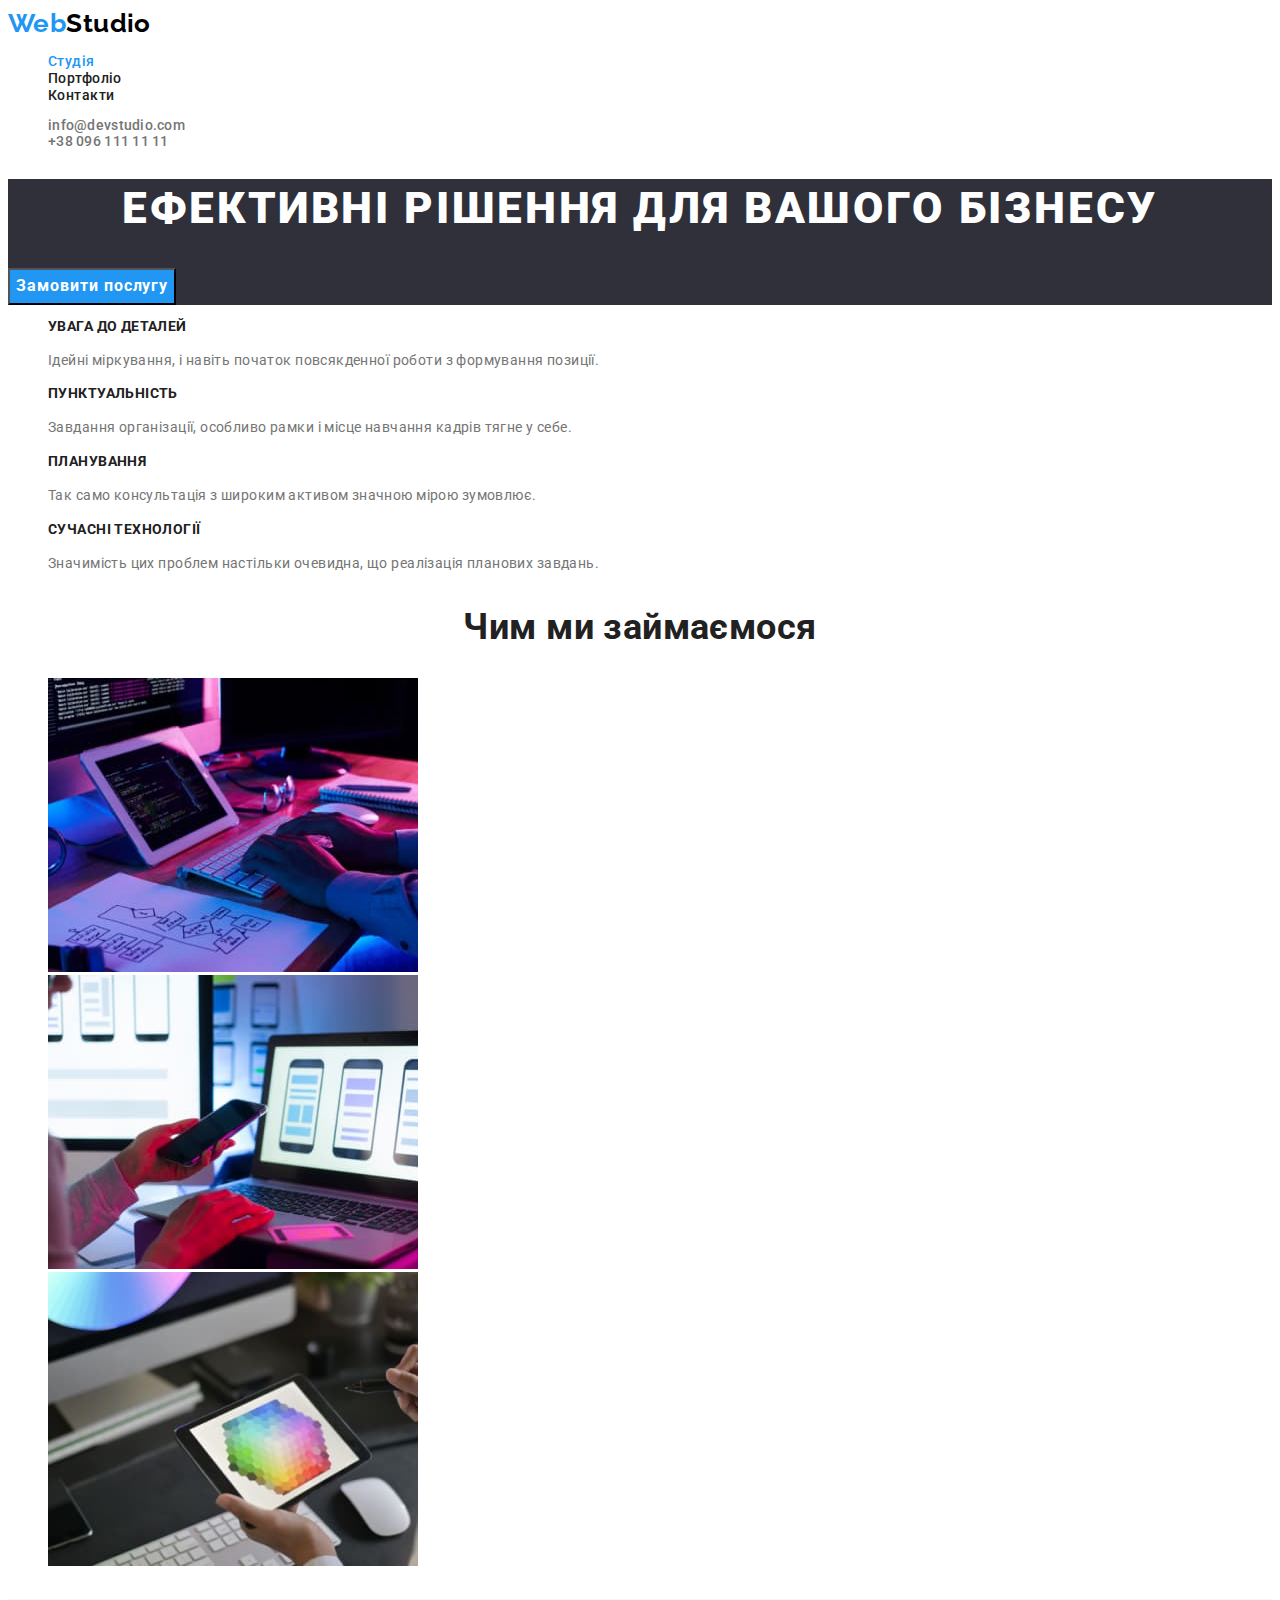
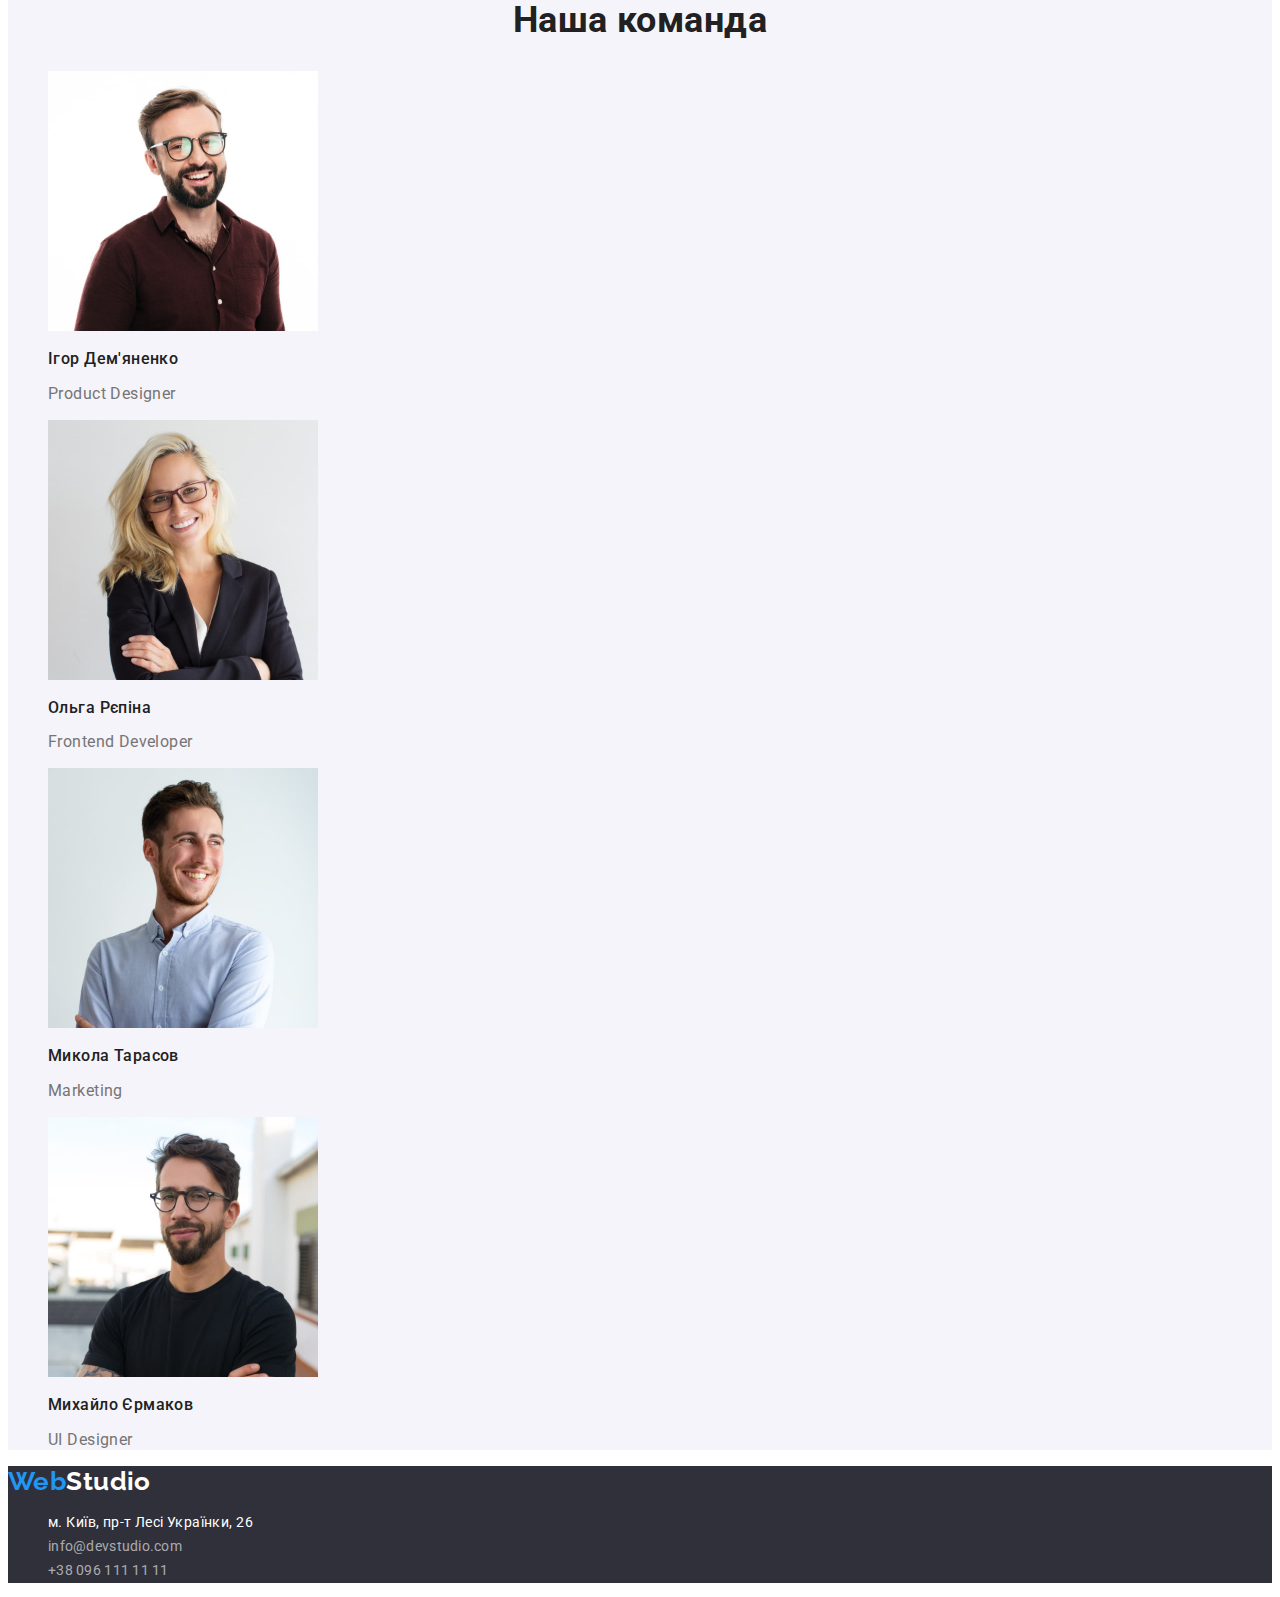
<file: index.html>
<!DOCTYPE html>
<html lang="uk">

<head>
  <meta charset="UTF-8" />
  <meta http-equiv="X-UA-Compatible" content="IE=edge" />
  <meta name="viewport" content="width=device-width, initial-scale=1.0" />
  <title>Document</title>
  <link rel="preconnect" href="https://fonts.googleapis.com" />
  <link rel="preconnect" href="https://fonts.googleapis.com" />
  <link rel="preconnect" href="https://fonts.gstatic.com" crossorigin />
  <link href="https://fonts.googleapis.com/css2?family=Raleway:wght@700&family=Roboto:wght@400;500;700;900&display=swap"
    rel="stylesheet" />

  <link rel="stylesheet" href="./css/styles.css" />
</head>

<body>
  <!--Шапка-->
  <header>
    <nav>
      <a href="./index.html" class="logo">
        <span class="logoblue">Web</span><span class="logoblack">Studio</span></a>
      <ul class="site-nav list">
        <li><a class="site-nav-link link current" href="./index.html">Студія</a></li>
        <li><a class="site-nav-link link" href="./portfolio.html">Портфоліо</a></li>
        <li><a class="site-nav-link link" href="">Контакти</a></li>
      </ul>
    </nav>
    <ul class="contacts list">
      <li>
        <a class="link contacts" href="mailto:info@devstudio.com">info@devstudio.com</a>
      </li>
      <li><a class="link contacts" href="tel:+380961111111">+38 096 111 11 11</a></li>
    </ul>
  </header>
  <main>
    <!--Герой-->
    <div>
      <section class="hero">
        <h1 class="hero-title">Ефективні рішення для вашого бізнесу</h1>
        <button type="button" class="button-hero btn">Замовити послугу</button>
      </section>
    </div>

    <section class="section">
      <h2 class="section-title visually-hidden">Переваги</h2>
      <ul class="feature-list list">
        <li>
          <h3 class="feature-list-title">УВАГА ДО ДЕТАЛЕЙ</h3>
          <p>Ідейні міркування, і навіть початок повсякденної роботи з формування позиції.</p>
        </li>
        <li>
          <h3 class="feature-list-title">ПУНКТУАЛЬНІСТЬ</h3>
          <p>Завдання організації, особливо рамки і місце навчання кадрів тягне у себе.</p>
        </li>
        <li>
          <h3 class="feature-list-title">ПЛАНУВАННЯ</h3>
          <p>Так само консультація з широким активом значною мірою зумовлює.</p>
        </li>
        <li>
          <h3 class="feature-list-title">СУЧАСНІ ТЕХНОЛОГІЇ</h3>
          <p>Значимість цих проблем настільки очевидна, що реалізація планових завдань.</p>
        </li>
      </ul>
    </section>

    <section class="section">
      <h2 class="section-title">Чим ми займаємося</h2>
      <ul class="list">
        <li>
          <img src="./images/box_1.jpg" alt="Десктопні додатки" width="370" />
        </li>
        <li>
          <img src="./images/box_2.jpg" alt="Мобільні додатки" width="370" />
        </li>
        <li>
          <img src="./images/box_3.jpg" alt="Дизайнерські рішення" width="370" />
        </li>
      </ul>
    </section>

    <section class="section our-team">
      <h2 class="section-title">Наша команда</h2>
      <ul class="list">
        <li>
          <img src="./images/img_1.jpg" alt="Ігор Дем'яненко" width="270" />
          <h3 class="title">Ігор Дем'яненко</h3>
          <p class="our-team-profession">Product Designer</p>
        </li>
        <li>
          <img src="./images/img_2.jpg" alt="Ольга Рєпіна" width="270" />
          <h3 class="title">Ольга Рєпіна</h3>
          <p class="our-team-profession">Frontend Developer</p>
        </li>
        <li>
          <img src="./images/img_3.jpg" alt="Микола Тарасов" width="270" />
          <h3 class="title">Микола Тарасов</h3>
          <p class="our-team-profession">Marketing</p>
        </li>
        <li>
          <img src="./images/img_4.jpg" alt="Михайло Єрмаков" width="270" />
          <h3 class="title">Михайло Єрмаков</h3>
          <p class="our-team-profession">UI Designer</p>
        </li>
      </ul>
    </section>
  </main>

  <footer class="footer">
    <a href="./index.html" class="logo">
      <span class="logoblue">Web</span><span class="logowhite">Studio</span>
    </a>

    <address class="address">
      <ul class="list">
        <li>
          <a class="link address-map" href="https://goo.gl/maps/4FR4H319p54yyL9i7">
            м. Київ, пр-т Лесі Українки, 26</a>
        </li>
        <li class="contacts-list">
          <a class="link address-cont contacts" href="mailto:info@devstudio.com">info@devstudio.com</a>
        </li>
        <li class="contacts">
          <a class="link address-cont contacts" href="tel:+380961111111">+38 096 111 11 11</a>
        </li>
      </ul>
    </address>
  </footer>
</body>

</html>
</file>
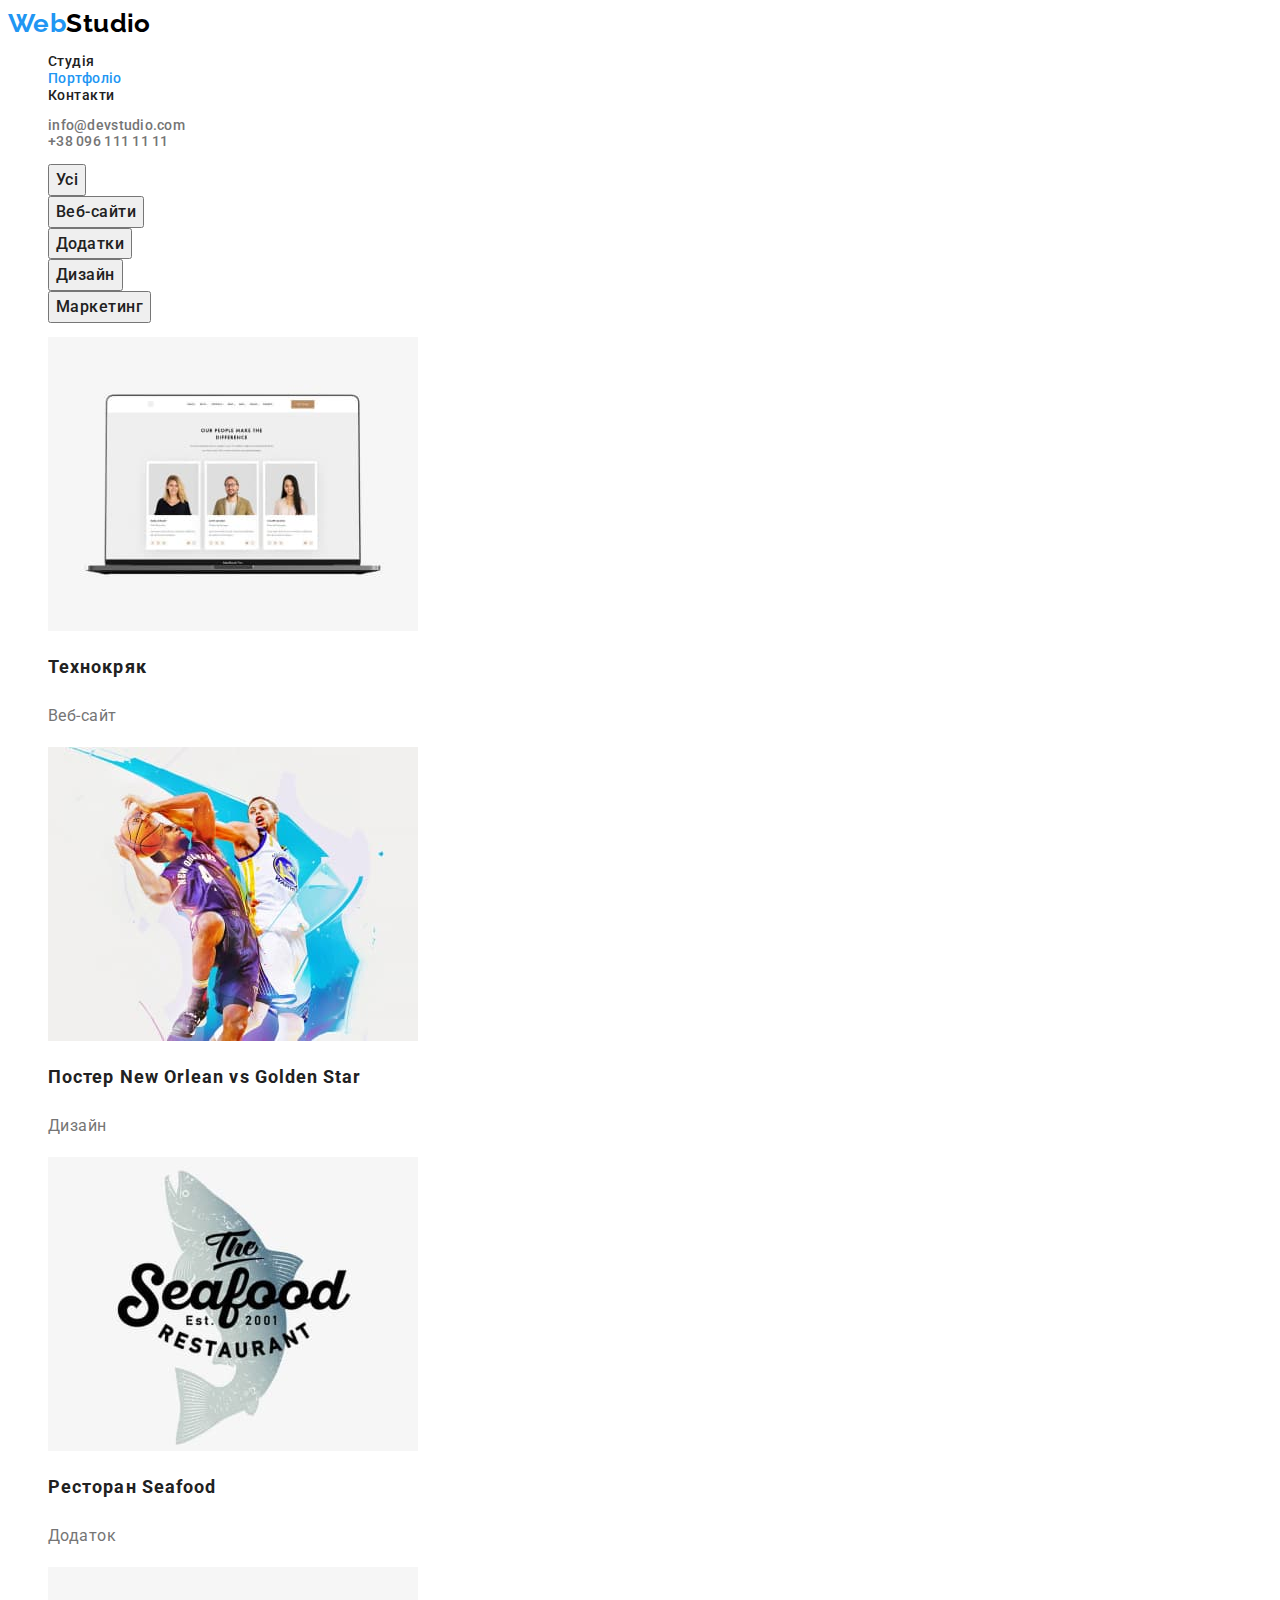
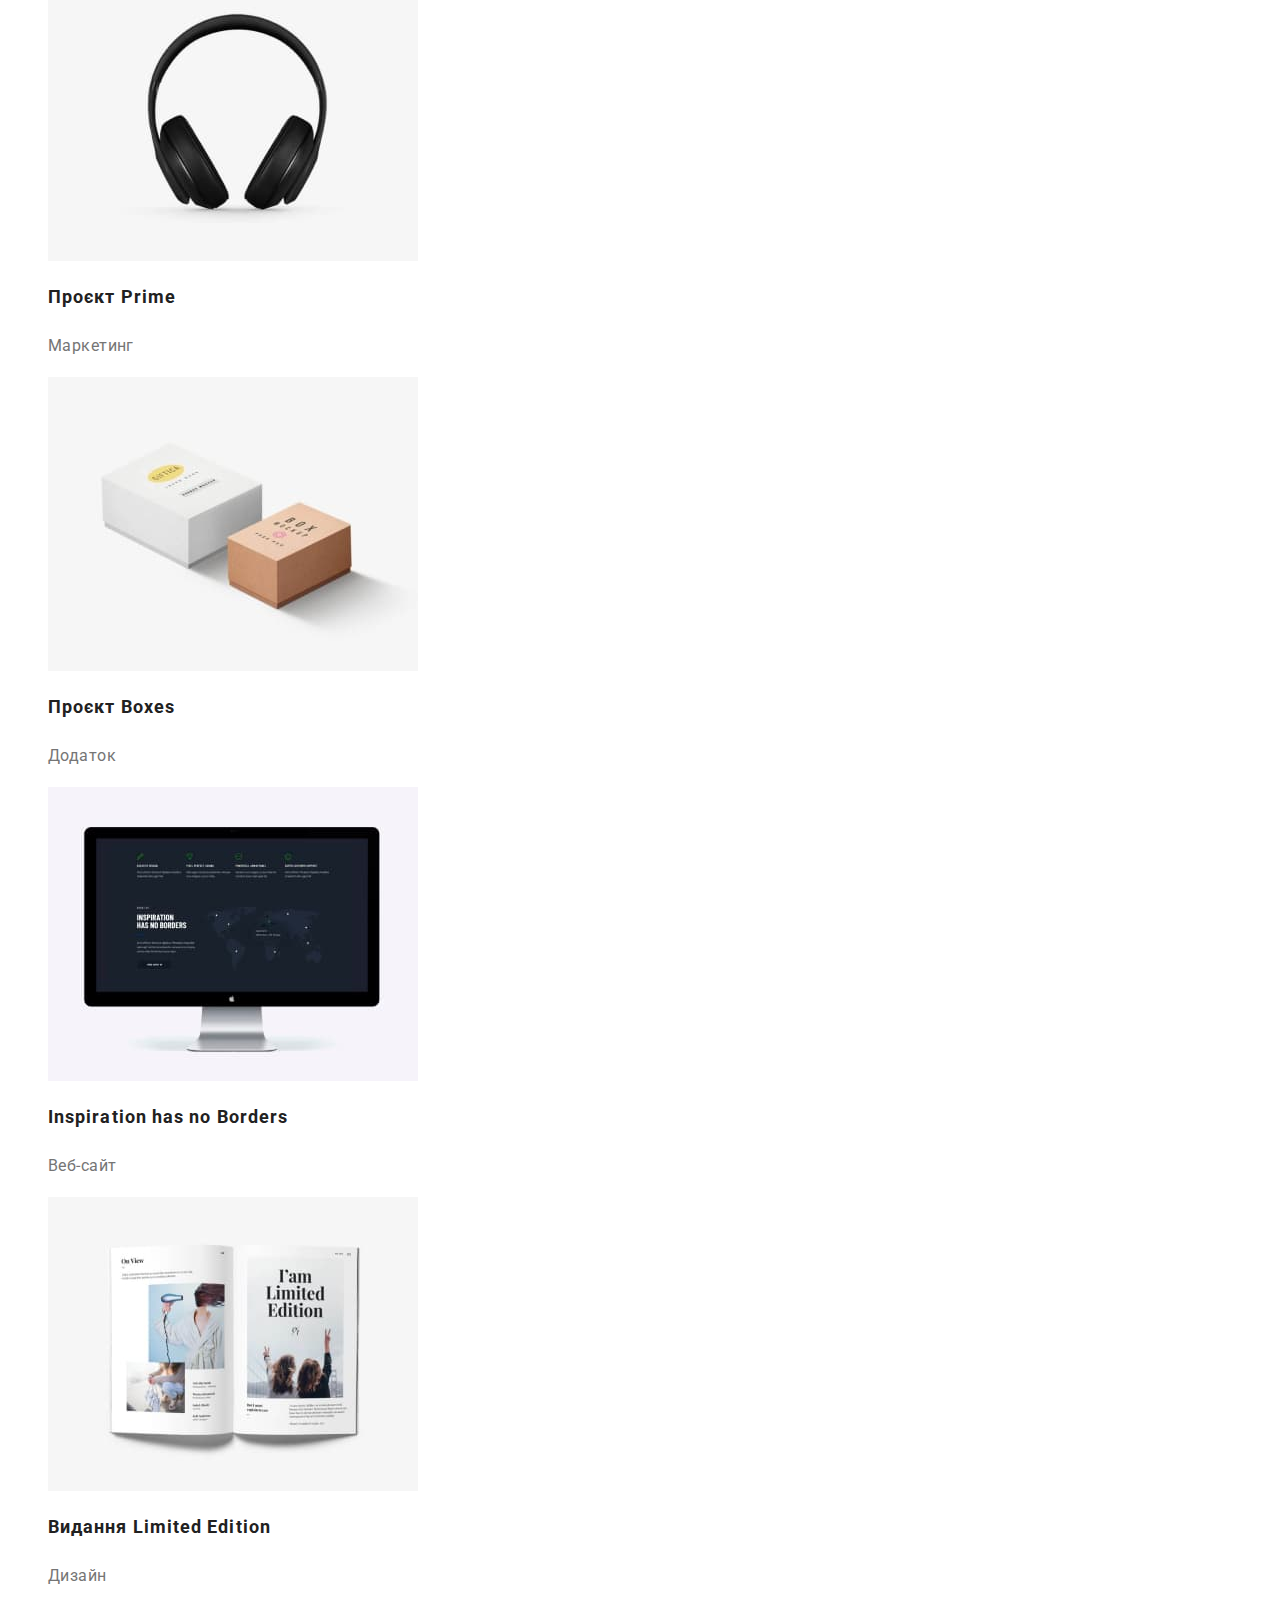
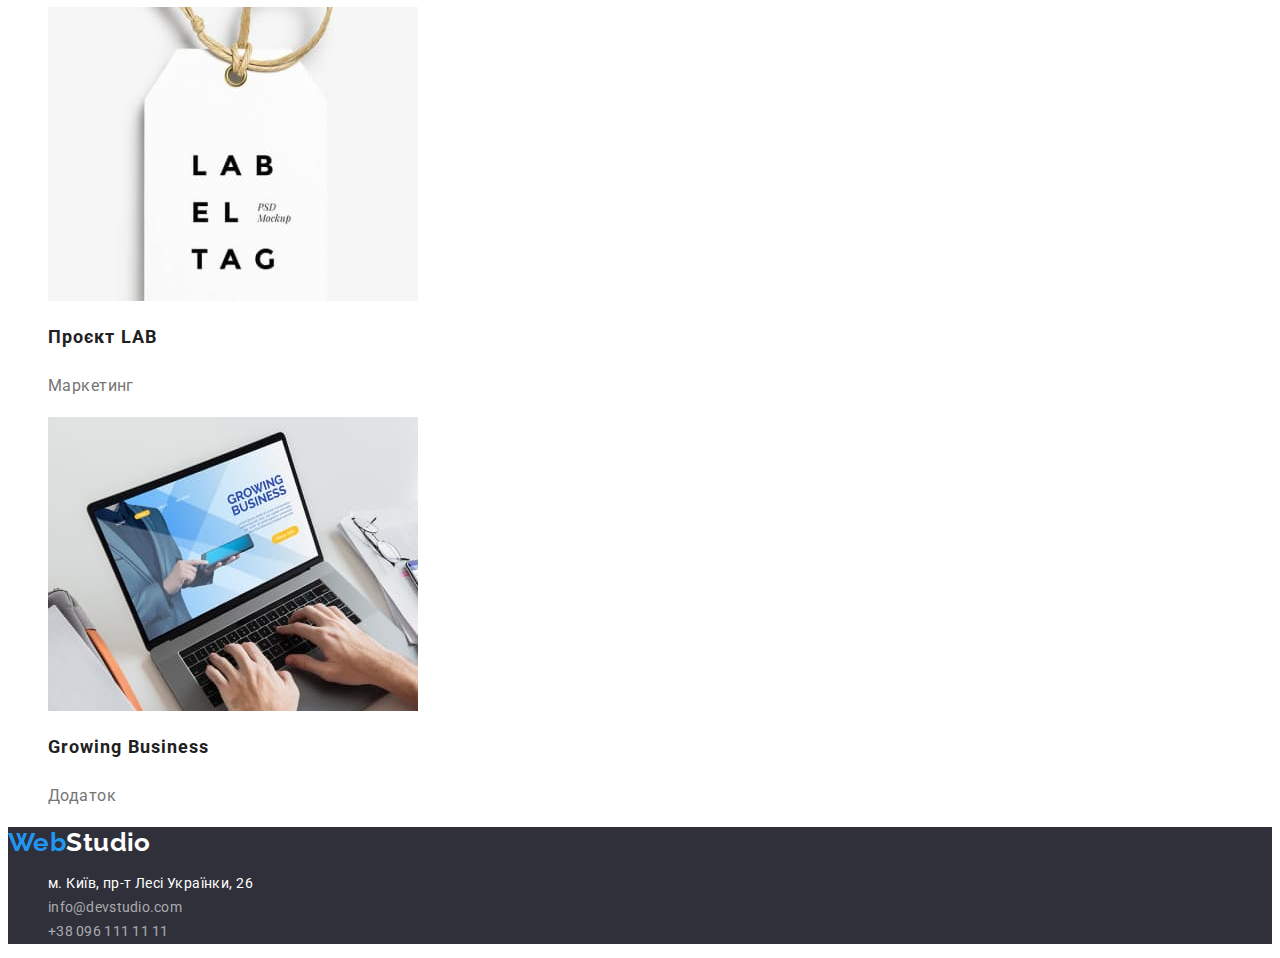
<file: portfolio.html>
<!DOCTYPE html>
<html lang="uk">

<head>
  <meta charset="UTF-8" />
  <meta http-equiv="X-UA-Compatible" content="IE=edge" />
  <meta name="viewport" content="width=device-width, initial-scale=1.0" />
  <title>Document</title>
  <link rel="preconnect" href="https://fonts.googleapis.com" />
  <link rel="preconnect" href="https://fonts.googleapis.com" />
  <link rel="preconnect" href="https://fonts.gstatic.com" crossorigin />
  <link href="https://fonts.googleapis.com/css2?family=Raleway:wght@700&family=Roboto:wght@400;500;700;900&display=swap"
    rel="stylesheet" />

  <link rel="stylesheet" href="./css/styles.css" />
</head>

<body>
  <!--Шапка-->
  <header>
    <nav>
      <a href="./index.html" class="logo">
        <span class="logoblue">Web</span><span class="logoblack">Studio</span></a>
      <ul class="site-nav list">
        <li><a class="site-nav-link link" href="./index.html">Студія</a></li>
        <li><a class="site-nav-link link current" href="./portfolio.html">Портфоліо</a></li>
        <li><a class="site-nav-link link" href="">Контакти</a></li>
      </ul>
    </nav>
    <ul class="contacts list">
      <li>
        <a class="link contacts" href="mailto:info@devstudio.com">info@devstudio.com</a>
      </li>
      <li><a class="link contacts" href="tel:+380961111111">+38 096 111 11 11</a></li>
    </ul>
  </header>
  <main>
    <section>
      <h1 class="visually-hidden">Портфоліо</h1>
      <ul class="filter list">
        <li><button type="button" class="filter-btn btn">Усі</button></li>
        <li><button type="button" class="filter-btn btn">Веб-сайти</button></li>
        <li><button type="button" class="filter-btn btn">Додатки</button></li>
        <li><button type="button" class="filter-btn btn">Дизайн</button></li>
        <li><button type="button" class="filter-btn btn">Маркетинг</button></li>
      </ul>

      <ul class="list projects-list">
        <li>
          <a class="link" href="">
            <img src="images/project_1.jpg" alt="Технокряк" width="370" />
            <h2 class="title">Технокряк</h2>
            <p class="project-text">Веб-сайт</p>
          </a>
        </li>
        <li>
          <a class="link" href="">
            <img src="images/project_2.jpg" alt="Постер New Orlean vs Golden Star" width="370" />
            <h2 class="title">Постер New Orlean vs Golden Star</h2>
            <p class="project-text">Дизайн</p>
          </a>
        </li>
        <li>
          <a class="link" href="">
            <img src="images/project_3.jpg" alt="Ресторан Seafood" width="370" />
            <h2 class="title">Ресторан Seafood</h2>
            <p class="project-text">Додаток</p>
          </a>
        </li>
        <li>
          <a class="link" href="">
            <img src="images/project_4.jpg" alt="Проєкт Prime" width="370" />
            <h2 class="title">Проєкт Prime</h2>
            <p class="project-text">Маркетинг</p>
          </a>
        </li>
        <li>
          <a class="link" href="">
            <img src="images/project_5.jpg" alt="Проєкт Boxes" width="370" />
            <h2 class="title">Проєкт Boxes</h2>
            <p class="project-text">Додаток</p>
          </a>
        </li>
        <li>
          <a class="link" href="">
            <img src="images/project_6.jpg" alt="Inspiration has no Borders" width="370" />
            <h2 class="title">Inspiration has no Borders</h2>
            <p class="project-text">Веб-сайт</p>
          </a>
        </li>
        <li>
          <a class="link" href="">
            <img src="images/project_7.jpg" alt="Видання Limited Edition" width="370" />
            <h2 class="title">Видання Limited Edition</h2>
            <p class="project-text">Дизайн</p>
          </a>
        </li>
        <li>
          <a class="link" href="">
            <img src="images/project_8.jpg" alt="Проєкт LAB" width="370" />
            <h2 class="title">Проєкт LAB</h2>
            <p class="project-text">Маркетинг</p>
          </a>
        </li>
        <li>
          <a class="link" href="">
            <img src="images/project_9.jpg" alt="Growing Business" width="370" />
            <h2 class="title">Growing Business</h2>
            <p class="project-text">Додаток</p>
          </a>
        </li>
      </ul>
    </section>
  </main>

  <footer class="footer">
    <a href="./index.html" class="logo">
      <span class="logoblue">Web</span><span class="logowhite">Studio</span>
    </a>

    <address class="address">
      <ul class="list">
        <li>
          <a class="link address-map" href="https://goo.gl/maps/4FR4H319p54yyL9i7">
            м. Київ, пр-т Лесі Українки, 26</a>
        </li>
        <li class="contacts-list">
          <a class="link address-cont contacts" href="mailto:info@devstudio.com">info@devstudio.com</a>
        </li>
        <li class="contacts">
          <a class="link address-cont contacts" href="tel:+380961111111">+38 096 111 11 11</a>
        </li>
      </ul>
    </address>
  </footer>
</body>

</html>
</file>
<file: css/styles.css>
:root {
    --primary-text-color: #757575;
    --title-text-color: #212121;
    --accent-color: #2196F3;
    --primary-white-color: #FFFFFF;
    --logo-black-color: #000000;
    --background-grey-color: #F5F4FA;
}

body {
    background-color: var(--primary-white-color);
    color: var(--primary-text-color);

    font-family: Roboto, sans-serif;
    font-size: 14px;

    letter-spacing: 0.03em;
}

.visually-hidden {
    position: absolute;
    width: 1px;
    height: 1px;
    margin: -1px;
    border: 0;
    padding: 0;

    white-space: nowrap;
    clip-path: inset(100%);
    clip: rect(0 0 0 0);
    overflow: hidden;
}

.list {
    list-style: none;
}

.link {
    text-decoration: none;
}

.link:hover,
.link:focus {
    color: var(--accent-color);
}

.logo {
    font-family: Raleway, sans-serif;
    font-style: normal;
    font-weight: 700;
    font-size: 26px;
    line-height: 1.19;
    text-decoration: none;
}

.logoblue {
    color: var(--accent-color);
}

.logoblack {
    color: var(--logo-black-color);
}

.logowhite {
    color: var(--primary-white-color);
}

/* Site nav */
.site-nav-link {
    color: var(--title-text-color);
    font-weight: 500;
    line-height: 1.14;
    text-decoration: none;
}

/* .site-nav-link:hover,
.site-nav-link:focus{
    color: var(--accent-color);
} */

.contacts {
    color: var(--primary-text-color);
    font-weight: 500;
    line-height: 1.14;
    letter-spacing: 0.02em;
}

/* .contacts:hover, 
.contacts:focus{
    color: var(--accent-color);
} */
.current {
    color: var(--accent-color);
}

/* Hero */
.hero {
    background-color: #2F303A;
}

.hero-title {
    color: var(--primary-white-color);
    font-weight: 900;
    font-size: 44px;
    line-height: 1.36;
    text-align: center;
    letter-spacing: 0.06em;
    text-transform: uppercase;
}

.btn {
    font-family: inherit;
    cursor: pointer;
}

.button-hero {
    color: var(--primary-white-color);
    font-weight: 700;
    font-size: 16px;
    line-height: 1.88;
    letter-spacing: 0.06em;

    background-color: var(--accent-color);
}

.button-hero:hover,
.button-hero:focus {
    background-color: #188CE8;
}


/* Section */
.section-title {
    color: var(--title-text-color);

    font-weight: 700;
    font-size: 36px;
    line-height: 1.17;
    text-align: center;
}

.feature-list-title {
    color: var(--title-text-color);
    font-weight: 700;
    font-size: 14px;
    line-height: 1.14;
    text-transform: uppercase;
}

/* Featchers */
.feature-list .title {
    color: var(--title-text-color);
}

.feature-list {
    line-height: 1.71;
}

.our-team {
    background-color: var(--background-grey-color);
}

.our-team .title {
    color: var(--title-text-color);
    font-weight: 500;
    font-size: 16px;
    line-height: 1.18;
}

.our-team-profession {
    font-size: 16px;
    line-height: 1.18;
}

/* footer */
.footer {
    background-color: #2F303A;
}

.address {
    font-style: normal;
    font-weight: 400;
    line-height: 1.71;
}

.address-map {
    color: var(--primary-white-color);
}

.address-cont {
    color: rgba(255, 255, 255, 0.6);
    font-weight: normal;
    line-height: 1.71;
}

/* .address-cont:hover,
.address-cont:focus{
    color: var(--accent-color);
} */

/* Projects */
.filter-btn {
    color: var(--title-text-color);
    font-style: normal;
    font-weight: 500;
    font-size: 16px;
    line-height: 1.62;
    text-align: center;
    letter-spacing: 0.03em;
}

.filter-btn:hover,
.filter-btn:focus {
    color: var(--primary-white-color);
    background-color: var(--accent-color);
}

.projects-list .title {
    color: var(--title-text-color);
    font-weight: 700;
    font-size: 18px;
    line-height: 2;
    letter-spacing: 0.06em;
}

.project-text {
    color: var(--primary-text-color);
    font-weight: 400;
    font-size: 16px;
    line-height: 1.88;
}
</file>
